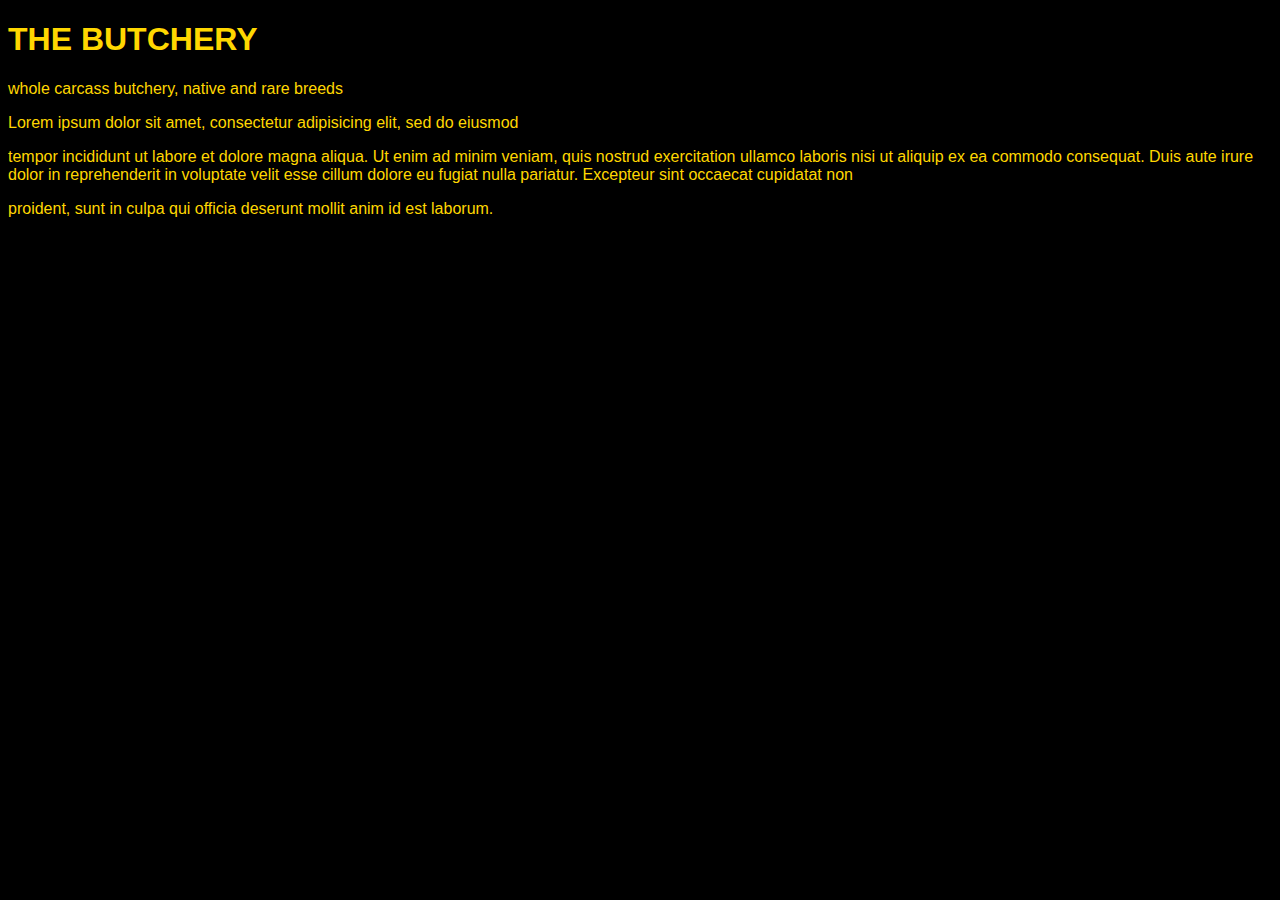
<file: unit_1/index.html>
<!DOCTYPE html>
<html>
<head>
	<title>The Butchery Website</title>
	<link rel="stylesheet" type="text/css" href="css/style.css">
</head>
<body>
	<h1>THE BUTCHERY</h1>
	<p> whole carcass butchery, native and rare breeds</p>
	<p> Lorem ipsum dolor sit amet, consectetur adipisicing elit, sed do eiusmod
	<p>tempor incididunt ut labore et dolore magna aliqua. Ut enim ad minim veniam,
	quis nostrud exercitation ullamco laboris nisi ut aliquip ex ea commodo
	consequat. Duis aute irure dolor in reprehenderit in voluptate velit esse
	cillum dolore eu fugiat nulla pariatur. Excepteur sint occaecat cupidatat non</p>
	<p>proident, sunt in culpa qui officia deserunt mollit anim id est laborum.
	</p>
</body>
</html>
</file>
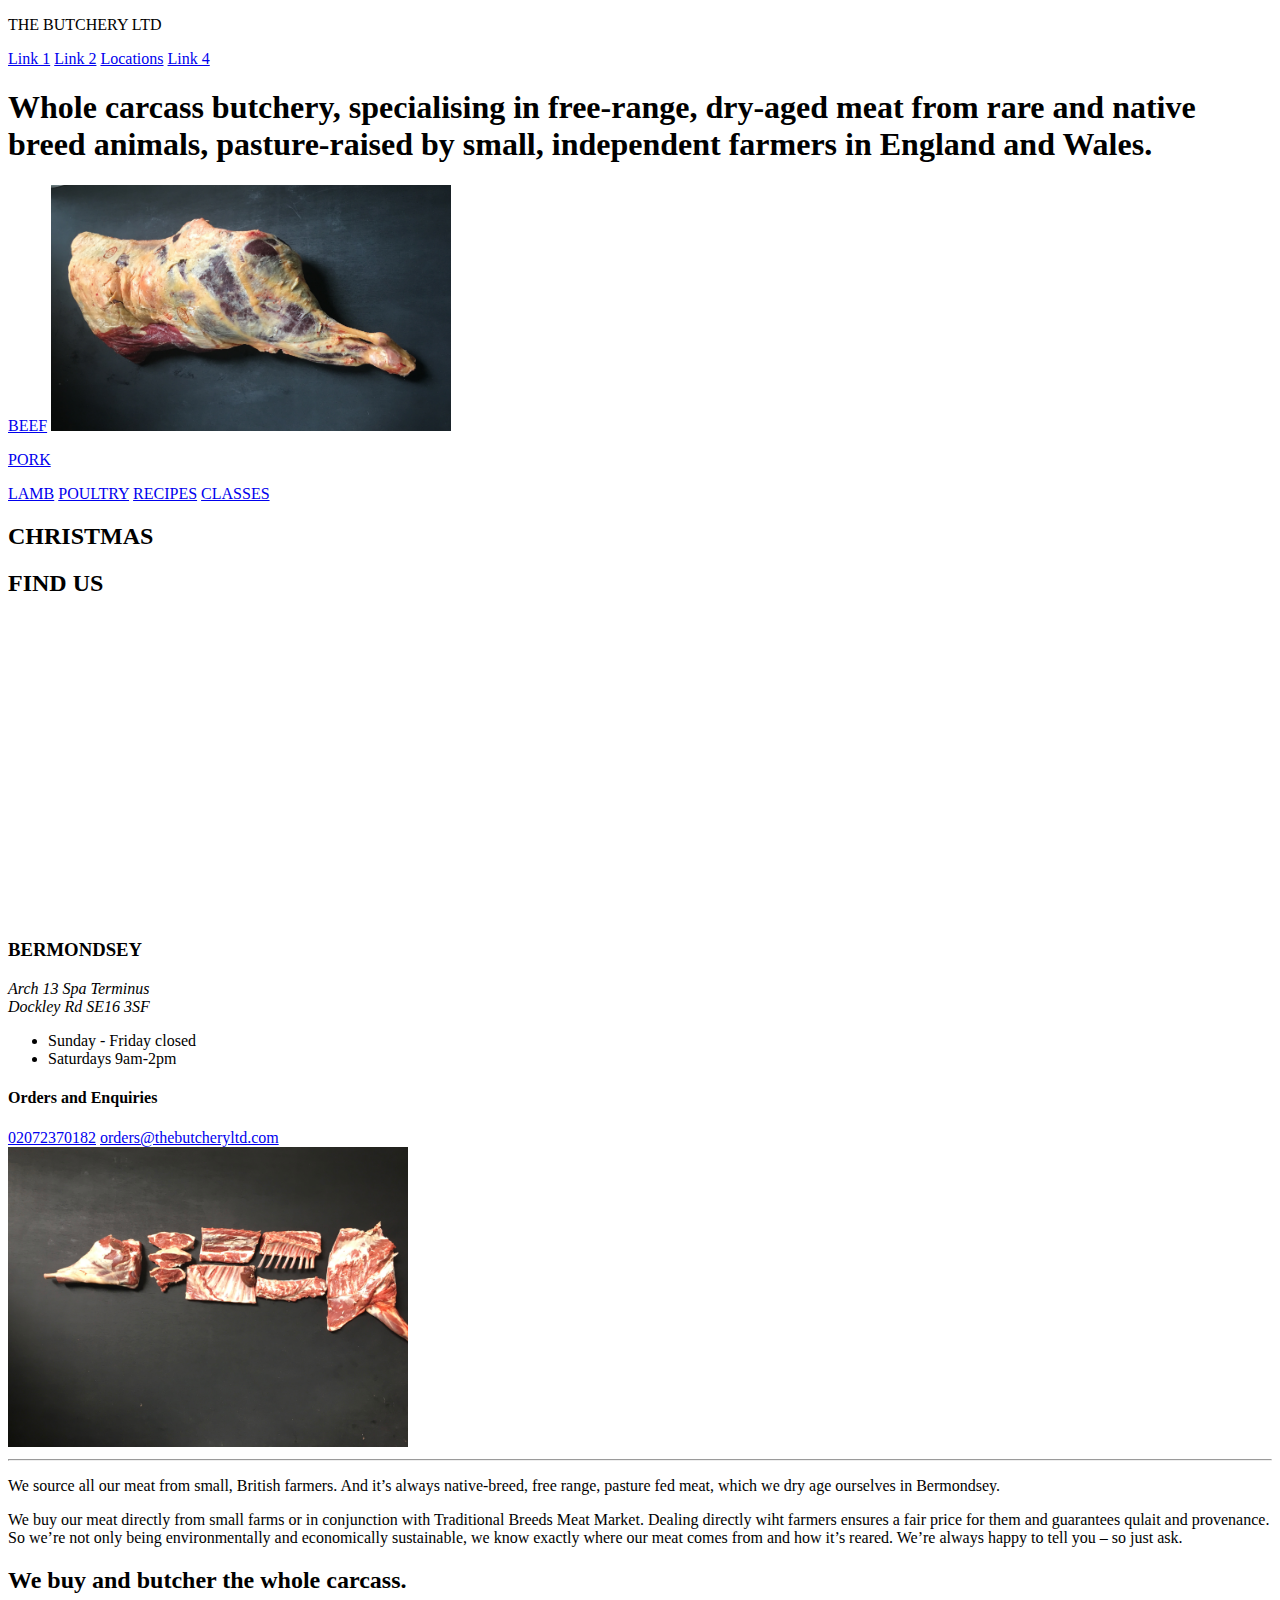
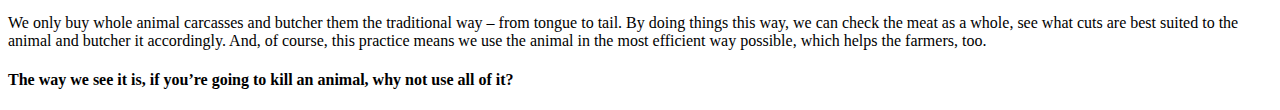
<file: unit_3/index.html>
<!DOCTYPE html>
<html>
<head>
	<title>The Butchery Website</title>
	<link rel="stylesheet" type="text/css" href="css/style.css">
	<style>
		img { width:400px; }
	</style>
</head>
<body>
	<header>
		<p class="logo">THE BUTCHERY LTD</p>
		<nav class="topnav" id="mytopnav">
			<a href="#home">Link 1</a>
			<a href="#home">Link 2</a>
			<a href="#locations">Locations</a>
			<a href="#home">Link 4</a>
		</nav>
	</header>
	<section class="hero-image">
		<h1>Whole carcass butchery, specialising in free-range, dry-aged meat from rare and native breed animals, pasture-raised by small, independent farmers in England and Wales. </h1>
	</section>
	<section id="productlinks">
		<a href="#" id="beef">BEEF</a>
		<a href="#">
			<img src="images/hindqtr_onblack.jpg" alt="placeholder image of meat">
			<p>PORK</p>
		</a>
		<a href="#">LAMB</a>
		<a href="#">POULTRY</a>
		<a href="#">RECIPES</a>
		<a href="#">CLASSES</a>
	</section>
	<section id="special">
		<h2>CHRISTMAS</h2>
	</section>
	<section id="locations">
		<h2>FIND US</h2>
		<section>
			<iframe src="https://www.google.com/maps/embed?pb=!1m18!1m12!1m3!1d2483.9517767203306!2d-0.07080278405734416!3d51.49575241937561!2m3!1f0!2f0!3f0!3m2!1i1024!2i768!4f13.1!3m3!1m2!1s0x4876033fbb9bc0a1%3A0x5369fc239c3d9bea!2sThe+Butchery+Ltd+-+Bermondsey!5e0!3m2!1sen!2sus!4v1508268723584" width="400" height="300" frameborder="0" style="border:0" allowfullscreen></iframe>
			<h3>BERMONDSEY</h3>
			<address>
				Arch 13	Spa Terminus<br>
				Dockley Rd SE16 3SF 
			</address>
			<ul>
				<li>Sunday - Friday closed</li>
				<li>Saturdays 9am-2pm</li>
			</ul>
			<h4>Orders and Enquiries</h4>
			<a href="tel:02072370182">02072370182</a>
			<a href="mailto:orders@thebutcheryltd.com">orders@thebutcheryltd.com</a>
		</section>
		<!--

<section>
	<h4>FOREST HILL</h4>

		49 London Rd 
		SE23 3TY 

		<ul>
			<li>Wed 9:30am-6pm</li>
			<li>Thu 9:30am-7pm</li>
			<li>Fri 9:30am-6pm</li>
			<li>Sat 9:30am-4pm</li>
			<li>Sun 11am-3pm</li>
		</ul>

		Orders and Enquiries
		02082914219
		foresthill@thebutcheryltd.com
		</section>
		<section>
	<h4>BROCKLEY MARKET</h4>
	<p>
		Lewisham College Carpark
		Lewisham Way
		SE4 1UT

		Saturdays 10am-2pm

		Orders and Enquiries
		02072370182
		orders@thebutcheryltd.com 

		</p>
		</section>
-->
		<img src="images/lamb_onblack.jpg" alt="Picture of Lamb Butchery" title="Lamb Broken Down"> 

		<hr>

		<p> We source all our meat from small, British farmers. And it’s always native-breed, free range, pasture fed meat, which we dry age ourselves in Bermondsey.</p>
		<p>We buy our meat directly from small farms or in conjunction with Traditional Breeds Meat Market. Dealing directly wiht farmers ensures a fair price for them and guarantees qulait and provenance. So we’re not only being environmentally and economically sustainable, we know exactly where our meat comes from and how it’s reared. We’re always happy to tell you – so just ask.</p>

		<h2>We buy and butcher the whole carcass.</h2>
		<p>We only buy whole animal carcasses and butcher them the traditional way – from tongue to tail. By doing things this way, we can check the meat as a whole, see what cuts are best suited to the animal and butcher it accordingly. And, of course, this practice means we use the animal in the most efficient way possible, which helps the farmers, too.</p>

	<h4>The way we see it is, if you’re going to kill an animal, why not use all of it?</h4>

		
</body>
</html>
</file>
<file: unit_1/css/style.css>
body {
	background-color: black;
}
h1, p {
	color: gold;
	font-family: Arial, sans-serif;
}
</file>
<file: unit_3/css/style.css>
body, html 
@import url('https://fonts.googleapis.com/css?family=Poppins')
{
	
	height:100%;
	background-color: gray;
	background: url(images/hindqtr_onblack.jpg);

hero-image {

}
h1{
	color: black;


}
h2{
	color: black;
	font-family: 'Poppins', sans-serif;
	font-size: 28px;
	font
	font-weight: bold;
	font-style: italic;

h4{
	color: grey; 
	font-family: 'Lobster', cursive;
	font-size: 28px;

}

}
ul{
	text-align: left;
	list-style-type: none;
}
img{
	width: 100%
}
</file>
